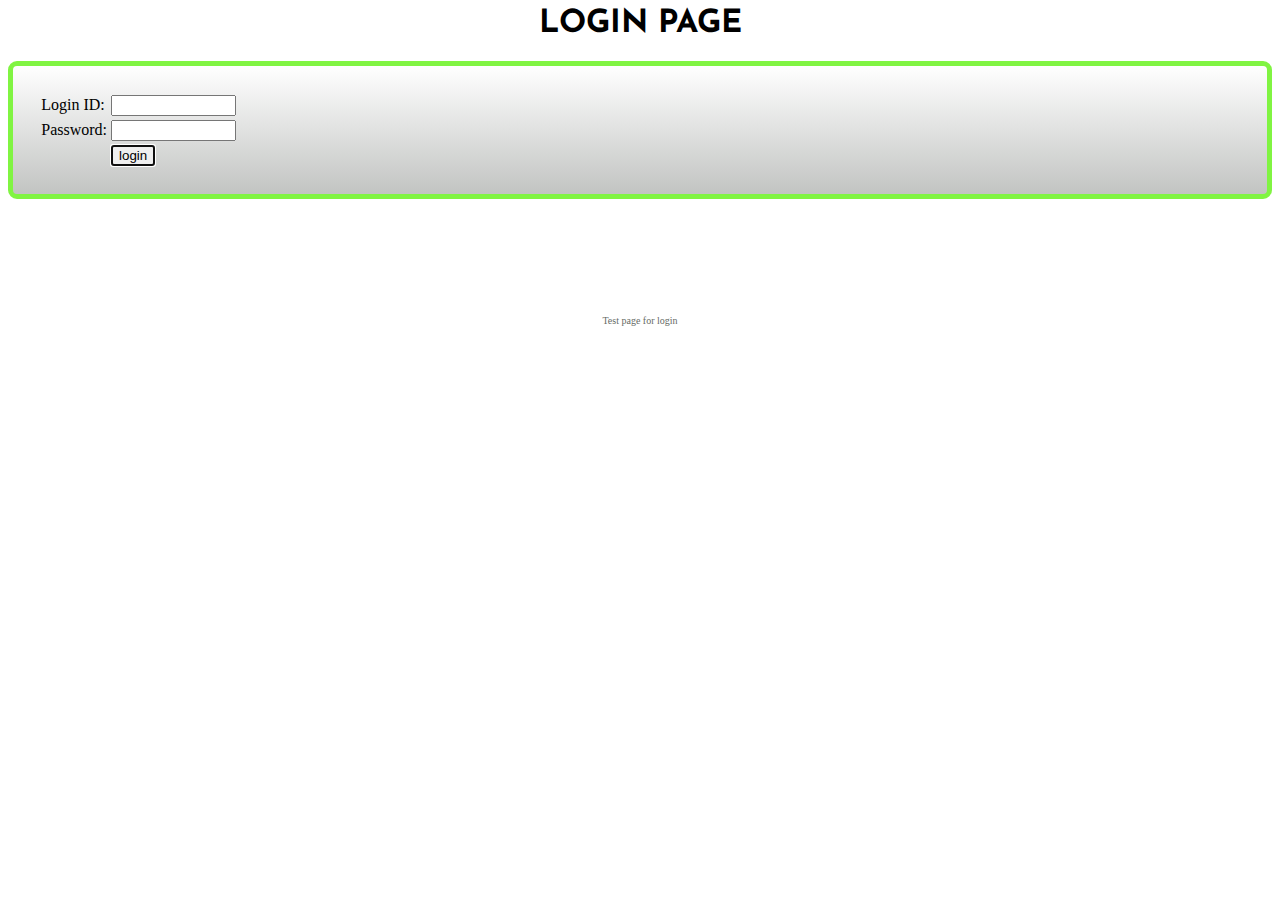
<file: index.html>
<html>
<head>
  <link href="https://fonts.googleapis.com/css?family=Josefin+Sans" rel="stylesheet">
   <link href="https://fonts.googleapis.com/css?family=Pacifico" rel="stylesheet">
  <meta charset = "UTF-8">
  <!-- adding all scripts for encoding and encrption -->
  <script type="text/javascript" src = "core.js"></script>
  <script src="enc-base64.js" type = "text/javascript"></script> <!-- base64 encoding  -->
  <script src="hmac.js" type = "text/javascript"></script>
  <script src="sha256.js" type = "text/javascript"></script> <!-- sha256 encrption -->
  <link href="index-style.css" type="text/css" rel="stylesheet">
  <title>Login Page</title>
  </head>
<body>
<h1>LOGIN PAGE</h1>
<form action="information.html" method="get">
<table>
  <tr>
    <td><label for = "loginId">Login ID: </label></td>
    <td> <input type="text"  id = "loginId" name="loginId"> </td> <!-- field for user id -->
  </tr>
<tr>
  <td><label for="pass"> Password: </label> </td>
  <td> <input type="password" id = "pass" name="pass">  </td> <!-- field for password -->
</tr>
<tr>
<td></td>
  <td>
    <input type="submit" name="button1" onclick = "auth()" autofocus value = "login">
    <td><div id = "token" style = "display:block; overflow-wrap:break-word; width: 600px;"></div></td>
  </td>
</tr>
</table>
</form>
<script type="text/javascript">

function getBase64Encoded(rawStr){  // function for returning a encoded raw string
var wordArray = CryptoJS.enc.Utf8.parse(rawStr);
var result = CryptoJS.enc.Base64.stringify(wordArray);
return result;
}
//This function is not being used at this moment. The JWT-decode lib will be used to substitue this function
function auth(){ // function for generating the token
var user = document.getElementById("loginId");
var pass = document.getElementById("pass"); // this is the password which the user sends. This is not neccessarily correct
var token = document.getElementById("token");
var head = "{\"type\" = \"JWT\",\"alg\" = \"HS256\"}";
var base64Head = getBase64Encoded(head); // encoding the head
var payLoad = "\"iss\": \"test services\", \"userId\":\"" + user.value + "\", \"password\":\"" + pass.value + "\"";
var base64Payload = getBase64Encoded(payLoad); // encoding the payload

var signature = CryptoJS.HmacSHA256(base64Head + "." + base64Payload, pass.value); // encrpting the signature
var base64Sign = CryptoJS.enc.Base64.stringify(signature); // encoding the signature after encrption

var jwt = base64Head+ "." + base64Payload + "." + base64Sign; // the final jwt
//token.innerText = "The JWT Token is: " + jwt; // this prints the jwt for testing
}
</script>
<footer>Test page for login</footer>
</body>
</html>
</file>
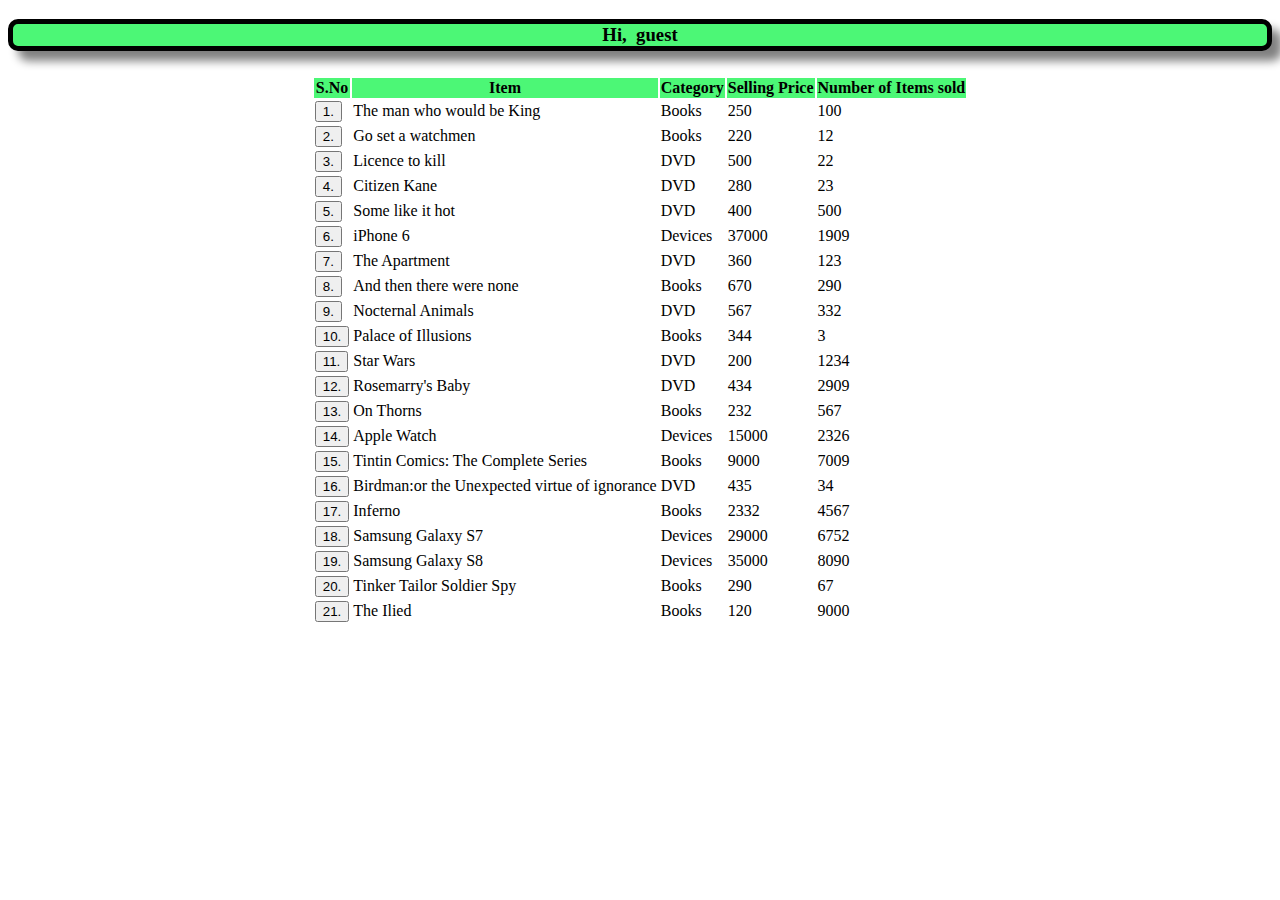
<file: information.html>
<!DOCTYPE html>
<html>
  <head>
  <link rel="stylesheet" href="information.css" type="text/css">
 <link href="https://fonts.googleapis.com/css?family=Lobster" rel="stylesheet">
    <meta charset="utf-8">
    <title>Sellers information</title>
    </head>
  <body>
<h3>Hi, &nbsp<scope id="">guest</scope> <!-- can change the text to the name of the user obtained from the token --> </h3>
<table>  <!-- data for the seller -->
  <tr> <!-- First column contains the headings for each row -->
    <th scope="col">S.No</th><th scope="col">Item</th><th scope="col">Category</th><th scope="col">Selling Price</th><th scope="col">Number of Items sold</th>
  </tr>
<tr class = "books">
  <td><button onclick="click1('books')">1.</button></td> <!-- buttons added to the first element of each row to select all the items of the same category -->
  <td>The man who would be King</td><td>Books</td><td>250</td><td>100</td>
</tr>
<tr class = "books">
  <td><button onclick="click1('books')">2.</button></td><td>Go set a watchmen</td><td>Books</td><td>220</td><td>12</td>
</tr>
<tr class = "dvd">
  <td><button onclick="click1('dvd')">3.</button></td><td>Licence to kill</td><td>DVD</td><td>500</td><td>22</td>
</tr>
<tr class = "dvd">
  <td><button onclick="click1('dvd')">4.</button></td><td>Citizen Kane</td><td>DVD</td><td>280</td><td>23</td>
</tr>
<tr class = "dvd">
  <td><button onclick="click1('dvd')">5.</button></td><td>Some like it hot</td><td>DVD</td><td>400</td><td>500</td>
</tr>
<tr class = "devices">
  <td><button onclick="click1('devices')">6.</button></td><td>iPhone 6</td><td>Devices</td><td>37000</td><td>1909</td>
</tr>
<tr class = "dvd">
  <td><button onclick="click1('dvd')">7.</button></td><td>The Apartment</td><td>DVD</td><td>360</td><td>123</td>
</tr>
<tr class = "books">
  <td><button onclick="click1('books')">8.</button></td><td>And then there were none</td><td>Books</td><td>670</td><td>290</td>
</tr>
<tr class = "dvd">
  <td><button onclick="click1('dvd')">9.</button></td><td>Nocternal Animals</td><td>DVD</td><td>567</td><td>332</td>
</tr>
<tr class = "books">
  <td><button onclick="click1('books')">10.</button></td><td>Palace of Illusions</td><td>Books</td><td>344</td><td>3</td>
</tr>
<tr class = "dvd">
  <td><button onclick="click1('dvd')">11.</button></td><td>Star Wars</td><td>DVD</td><td>200</td><td>1234</td>
</tr>
<tr class = "dvd">
  <td><button onclick="click1('dvd')">12.</button></td><td>Rosemarry's Baby</td><td>DVD</td><td>434</td><td>2909</td>
</tr>
<tr class = "books">
  <td><button onclick="click1('books')">13.</button></td><td>On Thorns</td><td>Books</td><td>232</td><td>567</td>
</tr>
<tr class = "devices">
  <td><button onclick="click1('devices')">14.</button></td> <td>Apple Watch</td><td>Devices</td><td>15000</td><td>2326</td>
</tr>
<tr class = "books">
  <td><button onclick="click1('books')">15.</button></td><td>Tintin Comics: The Complete Series</td><td>Books</td><td>9000</td><td>7009</td>
</tr>
<tr class = "dvd">
  <td><button onclick="click1('dvd')">16.</button></td> <td>Birdman:or the Unexpected virtue of ignorance</td><td>DVD</td><td>435</td><td>34</td>
</tr>
<tr class = "books">
  <td><button onclick="click1('books')">17.</button></td><td>Inferno</td><td>Books</td><td>2332</td><td>4567</td>
</tr>
<tr class = "devices">
  <td><button onclick="click1('devices')">18.</button></td><td>Samsung Galaxy S7</td><td>Devices</td><td>29000</td><td>6752</td>
</tr>
<tr class = "devices" id ="test123">
  <td><button onclick="click1('devices')">19.</button></td><td>Samsung Galaxy S8</td><td>Devices</td><td>35000</td><td>8090</td>
</tr>
<tr class = "books">
  <td><button onclick="click1('books')">20.</button></td><td>Tinker Tailor Soldier Spy</td><td>Books</td><td>290</td><td>67</td>
</tr>
<tr class = "books">
  <td><button onclick="click1('books')">21.</button></td><td>The Ilied</td><td>Books</td><td>120</td><td>9000</td>
</tr>
</table>
<script type="text/javascript">
function click1(str){ // function takes the value of the type of item to be selected
var books = document.querySelectorAll(".books"); // selecting all the required objects
var booksCount = document.querySelectorAll(".books").length; //total number of elements with class = "books"
var devices = document.querySelectorAll(".devices");
var devicesCount = document.querySelectorAll(".devices").length; //total number of elements with class = "devices"
var dvd = document.querySelectorAll(".dvd");
var dvdCount = document.querySelectorAll(".dvd").length;//total number of elements with class = "dvd"
  if(str === "dvd"){  // depending on the value passesd the background colors of the cells are changed
    for(var i = 0; i < dvdCount; i++){
    dvd[i].style.backgroundColor = "#99abff";
    }
    for(var i = 0; i < booksCount; i++){
    books[i].style.backgroundColor = "white";
    }
    for(var i = 0; i < devicesCount; i++){
    devices[i].style.backgroundColor = "white";
    }
  }
  else if(str === "books"){
    for(var i = 0; i < dvdCount; i++){
    dvd[i].style.backgroundColor = "white";
    }
    for(var i = 0; i < booksCount; i++){
    books[i].style.backgroundColor = "#ff9999";
    }
    for(var i = 0; i < devicesCount; i++){
    devices[i].style.backgroundColor = "white";
    }
  }
  else if(str === "devices"){
    for(var i = 0; i < dvdCount; i++){
    dvd[i].style.backgroundColor = "white";
    }
    for(var i = 0; i < booksCount; i++){
    books[i].style.backgroundColor = "white";
    }
    for(var i = 0; i < devicesCount; i++){
    devices[i].style.backgroundColor = "#fbff99";
    }
  }

}
</script>
  </body>
</html>
</file>
<file: index-style.css>
table{
  display: block;
 padding:2%;
border: 5px solid #80f442;
border-radius: 9px;
margin: auto  auto;
background: linear-gradient(to bottom, white, #c2c4c2);

}

h1{
  font-family: 'Josefin Sans', sans-serif;
  text-align: center;
  object-position: center;
}
footer{
  text-align: center;
  position:relative;
  top: 100px;
  font-size:10px;
  color: #666b66;  
}

[type="password"], [type="text"]{
 width: 125px; 
}
</file>
<file: information.css>
table{
//display: block;
margin-left: auto;
margin-right:auto;
padding: 0.5%;
}

th{
  background-color:#4cf776 ;

}

h3{
  background:#4cf776;
  border: 5px solid black;
  border-radius: 10px;
  text-align: center;
  box-shadow: 10px 10px 10px grey;
 position: sticky;
 top: 0;
 left: auto
 z-index: 10;
}
</file>
